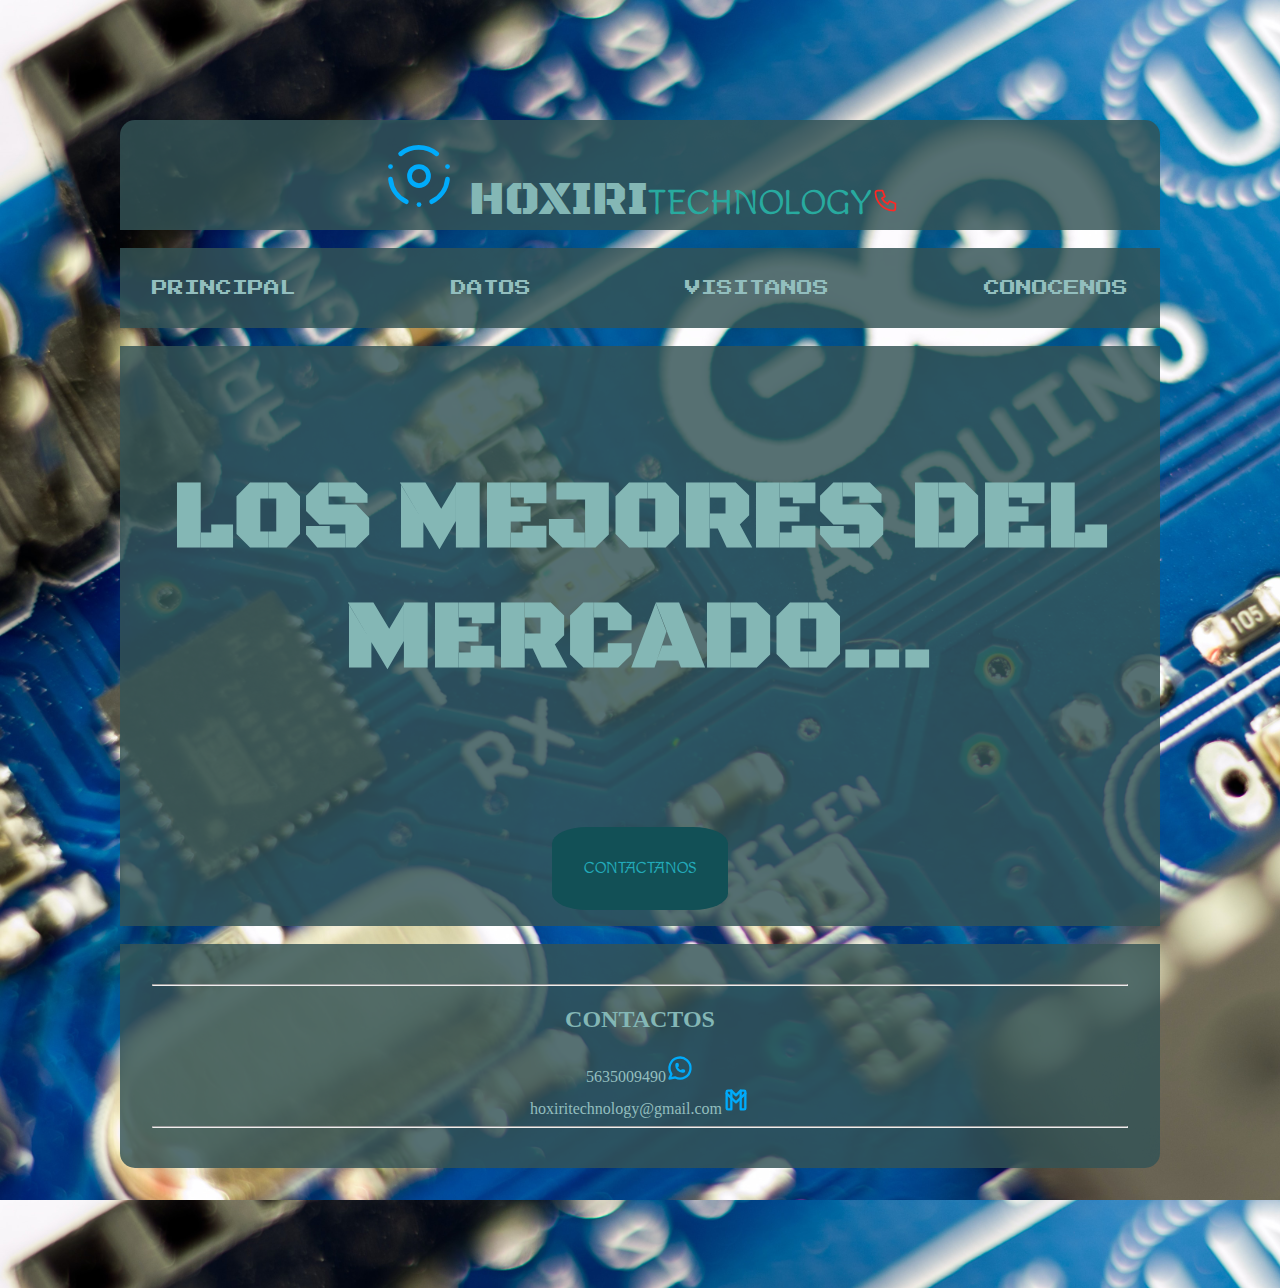
<file: index.html>
<!DOCTYPE html>
<html lang="en">
<head>
    <meta charset="UTF-8">
    <meta http-equiv="X-UA-Compatible" content="IE=edge">
    <meta name="viewport" content="width=device-width, initial-scale=1.0">
    <link rel="stylesheet" href="css/estilos.css">
    <title>ARDUCAR</title>
    <link href="https://fonts.googleapis.com/css2?family=Bebas+Neue&display=swap" rel="stylesheet">
    <link href="https://fonts.googleapis.com/css2?family=Macondo&display=swap" rel="stylesheet">
    <link href="https://fonts.googleapis.com/css2?family=Bruno+Ace+SC&family=Foldit:wght@300;400&display=swap" rel="stylesheet">
    <link href="https://fonts.googleapis.com/css2?family=Press+Start+2P&display=swap" rel="stylesheet">
    <link href="https://fonts.googleapis.com/css2?family=Black+Ops+One&display=swap" rel="stylesheet">
</head>
<body class="img">
    <section class="center cf bordei">
        <br>
   <a class="titulo txtttt c1 tm4 "><svg xmlns="http://www.w3.org/2000/svg" class="icon icon-tabler icon-tabler-atom-2" width="76" height="76" viewBox="0 0 24 24" stroke-width="1.5" stroke="#00abfb" fill="none" stroke-linecap="round" stroke-linejoin="round">
    <path stroke="none" d="M0 0h24v24H0z" fill="none"/>
    <circle cx="12" cy="12" r="3" />
    <line x1="12" y1="21" x2="12" y2="21.01" />
    <line x1="3" y1="9" x2="3" y2="9.01" />
    <line x1="21" y1="9" x2="21" y2="9.01" />
    <path d="M8 20.1a9 9 0 0 1 -5 -7.1" />
    <path d="M16 20.1a9 9 0 0 0 5 -7.1" />
    <path d="M6.2 5a9 9 0 0 1 11.4 0" />
  </svg> HOXIRI<a class="tm3 sla txtt c2" href="tel:5618139069">TECHNOLOGY<svg xmlns="http://www.w3.org/2000/svg" class="icon icon-tabler icon-tabler-phone" width="28" height="28" viewBox="0 0 24 24" stroke-width="1.5" stroke="#ff2825" fill="none" stroke-linecap="round" stroke-linejoin="round">
    <path stroke="none" d="M0 0h24v24H0z" fill="none"/>
    <path d="M5 4h4l2 5l-2.5 1.5a11 11 0 0 0 5 5l1.5 -2.5l5 2v4a2 2 0 0 1 -2 2a16 16 0 0 1 -15 -15a2 2 0 0 1 2 -2" />
  </svg> </a></a>
</section>
<br>
<main class="separar txttt cf ">
<div class="separar center ">
  <section class="separar2 none a ">
<a href="index.html"> PRINCIPAL</a>
</div>
</section>
<div class="separar center ">
  <section class="separar2 none a">
<a href="SERVICIOS.html"> DATOS</a>
</div>
</section>
<div class="separar center ">
  <section class="separar2 none a">
<a href="VISITANOS.html"> VISITANOS</a>
</div>
</section>
<div class="separar center ">
  <section class="separar2 none a">
<a href="CONOCENOS.HTML"> CONOCENOS</a>
</div>
</section>
</main>
<br>
<section class="tmxf center cf">
  <section class="sp txtttt tm4 c1">
  <h1> LOS MEJORES DEL MERCADO... </h1>
</section>
<section class="sp txtt c2 sl">
<a class="sl" href="tel: 5618139069">CONTACTANOS</a>
</section>
</section>
<br>
<section class="cf separar2 bordef">
  <div class="c1 ">
    <hr>
<center>
  <h2> CONTACTOS</h2>
  <div class="a">
  <a href="tel:5635009490"><h1></h1>5635009490<svg xmlns="http://www.w3.org/2000/svg" class="icon icon-tabler icon-tabler-brand-whatsapp" width="28" height="28" viewBox="0 0 24 24" stroke-width="2" stroke="#00abfb" fill="none" stroke-linecap="round" stroke-linejoin="round">
    <path stroke="none" d="M0 0h24v24H0z" fill="none"/>
    <path d="M3 21l1.65 -3.8a9 9 0 1 1 3.4 2.9l-5.05 .9" />
    <path d="M9 10a0.5 .5 0 0 0 1 0v-1a0.5 .5 0 0 0 -1 0v1a5 5 0 0 0 5 5h1a0.5 .5 0 0 0 0 -1h-1a0.5 .5 0 0 0 0 1" />
  </svg></a>
  <br>
  <a href="hoxiritechnology@gmail.com">hoxiritechnology@gmail.com<svg xmlns="http://www.w3.org/2000/svg" class="icon icon-tabler icon-tabler-brand-gmail" width="28" height="28" viewBox="0 0 24 24" stroke-width="2" stroke="#00abfb" fill="none" stroke-linecap="round" stroke-linejoin="round">
    <path stroke="none" d="M0 0h24v24H0z" fill="none"/>
    <path d="M16 20h3a1 1 0 0 0 1 -1v-14a1 1 0 0 0 -1 -1h-3v16z" />
    <path d="M5 20h3v-16h-3a1 1 0 0 0 -1 1v14a1 1 0 0 0 1 1z" />
    <path d="M16 4l-4 4l-4 -4" />
    <path d="M4 6.5l8 7.5l8 -7.5" />
  </svg></a>
  </div>
<hr>
</center>
</div>
</section>
</body>
</html>
</file>
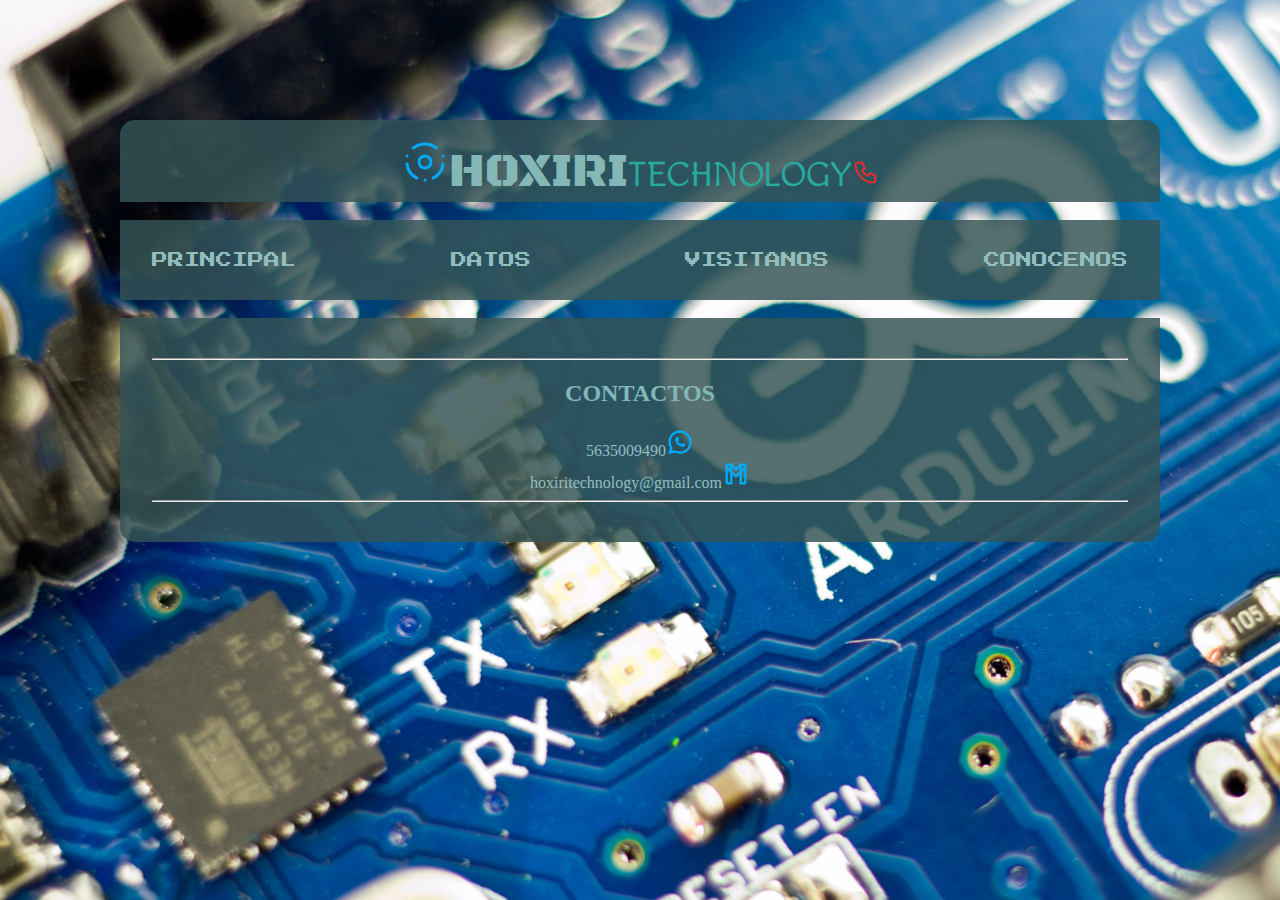
<file: CONOCENOS.HTML>
<!DOCTYPE html>
<html lang="en">
<head>
    <meta charset="UTF-8">
    <meta http-equiv="X-UA-Compatible" content="IE=edge">
    <meta name="viewport" content="width=device-width, initial-scale=1.0">
    <link rel="stylesheet" href="css/estilos.css">
    <title>Document</title>
    <link href="https://fonts.googleapis.com/css2?family=Bebas+Neue&display=swap" rel="stylesheet">
    <link href="https://fonts.googleapis.com/css2?family=Macondo&display=swap" rel="stylesheet">
    <link href="https://fonts.googleapis.com/css2?family=Bruno+Ace+SC&family=Foldit:wght@300;400&display=swap" rel="stylesheet">
    <link href="https://fonts.googleapis.com/css2?family=Press+Start+2P&display=swap" rel="stylesheet">
    <link href="https://fonts.googleapis.com/css2?family=Black+Ops+One&display=swap" rel="stylesheet">
</head>
<body class="img">
    <section class="center cf bordei">
        <br>
   <a class="titulo txtttt c1 "><svg xmlns="http://www.w3.org/2000/svg" class="icon icon-tabler icon-tabler-atom-2" width="48" height="48" viewBox="0 0 24 24" stroke-width="1.5" stroke="#00abfb" fill="none" stroke-linecap="round" stroke-linejoin="round">
    <path stroke="none" d="M0 0h24v24H0z" fill="none"/>
    <circle cx="12" cy="12" r="3" />
    <line x1="12" y1="21" x2="12" y2="21.01" />
    <line x1="3" y1="9" x2="3" y2="9.01" />
    <line x1="21" y1="9" x2="21" y2="9.01" />
    <path d="M8 20.1a9 9 0 0 1 -5 -7.1" />
    <path d="M16 20.1a9 9 0 0 0 5 -7.1" />
    <path d="M6.2 5a9 9 0 0 1 11.4 0" />
  </svg>HOXIRI<a class="tm3 sla txtt c2" href="tel:5618139069">TECHNOLOGY<svg xmlns="http://www.w3.org/2000/svg" class="icon icon-tabler icon-tabler-phone" width="28" height="28" viewBox="0 0 24 24" stroke-width="1.5" stroke="#ff2825" fill="none" stroke-linecap="round" stroke-linejoin="round">
    <path stroke="none" d="M0 0h24v24H0z" fill="none"/>
    <path d="M5 4h4l2 5l-2.5 1.5a11 11 0 0 0 5 5l1.5 -2.5l5 2v4a2 2 0 0 1 -2 2a16 16 0 0 1 -15 -15a2 2 0 0 1 2 -2" />
  </svg> </a></a>
</section>
<br>
<main class="separar txttt cf ">
<div class="separar center ">
  <section class="separar2 none a ">
<a href="index.html"> PRINCIPAL</a>
</div>
</section>
<div class="separar center ">
  <section class="separar2 none a">
<a href="SERVICIOS.html"> DATOS</a>
</div>
</section>
<div class="separar center ">
  <section class="separar2 none a">
<a href="VISITANOS.html"> VISITANOS</a>
</div>
</section>
<div class="separar center ">
  <section class="separar2 none a">
<a href="CONOCENOS.HTML"> CONOCENOS</a>
</div>
</section>
</main>
<br>
<section class="cf separar2 bordef">
  <div class="c1 ">
    <hr>
<center>
  <h2> CONTACTOS</h2>
  <div class="a">
  <a href="tel:5635009490"><h1></h1>5635009490<svg xmlns="http://www.w3.org/2000/svg" class="icon icon-tabler icon-tabler-brand-whatsapp" width="28" height="28" viewBox="0 0 24 24" stroke-width="2" stroke="#00abfb" fill="none" stroke-linecap="round" stroke-linejoin="round">
    <path stroke="none" d="M0 0h24v24H0z" fill="none"/>
    <path d="M3 21l1.65 -3.8a9 9 0 1 1 3.4 2.9l-5.05 .9" />
    <path d="M9 10a0.5 .5 0 0 0 1 0v-1a0.5 .5 0 0 0 -1 0v1a5 5 0 0 0 5 5h1a0.5 .5 0 0 0 0 -1h-1a0.5 .5 0 0 0 0 1" />
  </svg></a>
  <br>
  <a href="hoxiritechnology@gmail.com">hoxiritechnology@gmail.com<svg xmlns="http://www.w3.org/2000/svg" class="icon icon-tabler icon-tabler-brand-gmail" width="28" height="28" viewBox="0 0 24 24" stroke-width="2" stroke="#00abfb" fill="none" stroke-linecap="round" stroke-linejoin="round">
    <path stroke="none" d="M0 0h24v24H0z" fill="none"/>
    <path d="M16 20h3a1 1 0 0 0 1 -1v-14a1 1 0 0 0 -1 -1h-3v16z" />
    <path d="M5 20h3v-16h-3a1 1 0 0 0 -1 1v14a1 1 0 0 0 1 1z" />
    <path d="M16 4l-4 4l-4 -4" />
    <path d="M4 6.5l8 7.5l8 -7.5" />
  </svg></a>
  </div>
<hr>
</center>
</div>
</section>
</body>
</html>
</file>
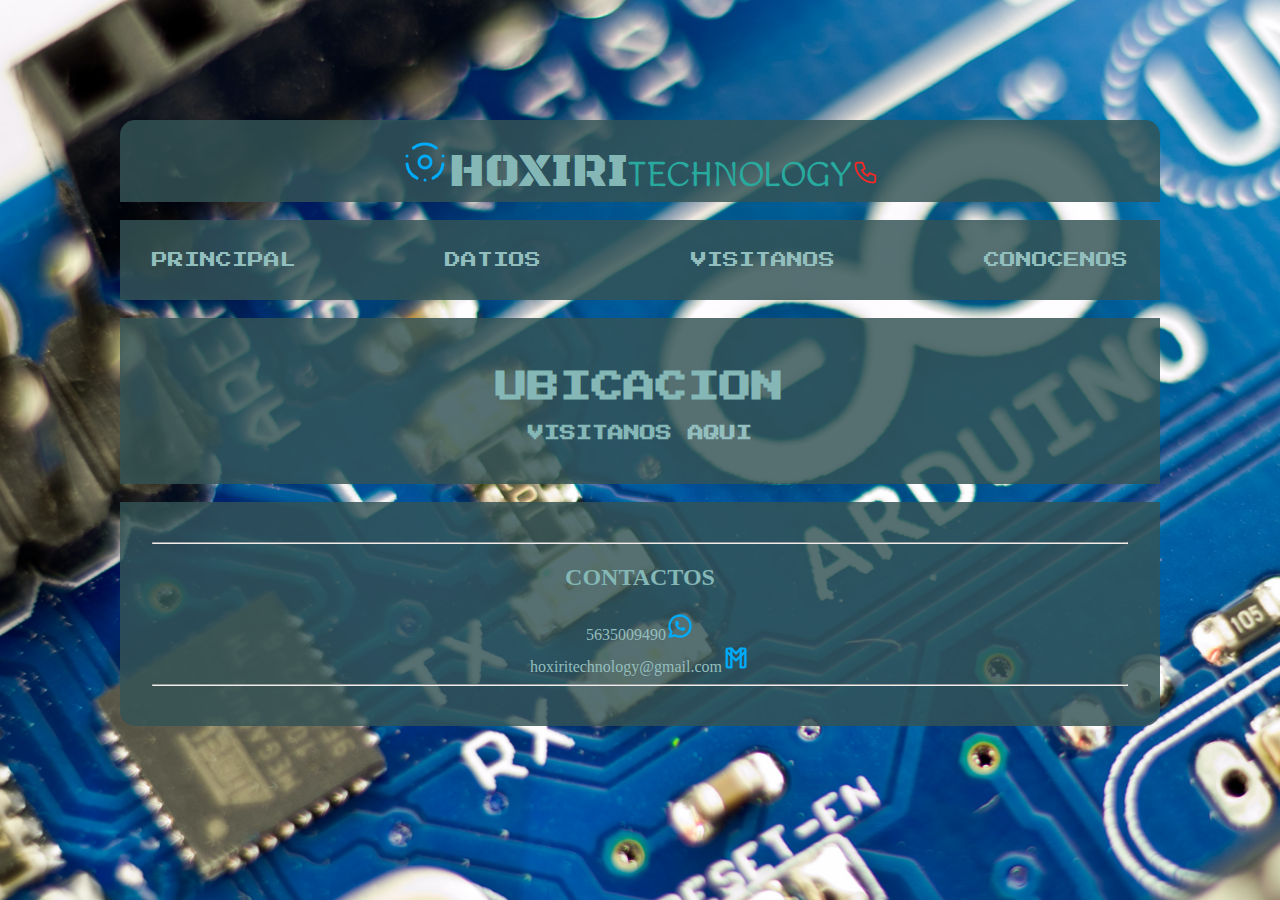
<file: VISITANOS.html>
<!DOCTYPE html>
<html lang="en">
<head>
    <meta charset="UTF-8">
    <meta http-equiv="X-UA-Compatible" content="IE=edge">
    <meta name="viewport" content="width=device-width, initial-scale=1.0">
    <link rel="stylesheet" href="css/estilos.css">
    <title>Document</title>
    <link href="https://fonts.googleapis.com/css2?family=Bebas+Neue&display=swap" rel="stylesheet">
    <link href="https://fonts.googleapis.com/css2?family=Macondo&display=swap" rel="stylesheet">
    <link href="https://fonts.googleapis.com/css2?family=Bruno+Ace+SC&family=Foldit:wght@300;400&display=swap" rel="stylesheet">
    <link href="https://fonts.googleapis.com/css2?family=Press+Start+2P&display=swap" rel="stylesheet">
    <link href="https://fonts.googleapis.com/css2?family=Black+Ops+One&display=swap" rel="stylesheet">
</head>
<body class="img">
    <section class="center cf bordei">
        <br>
   <a class="titulo txtttt c1 "><svg xmlns="http://www.w3.org/2000/svg" class="icon icon-tabler icon-tabler-atom-2" width="48" height="48" viewBox="0 0 24 24" stroke-width="1.5" stroke="#00abfb" fill="none" stroke-linecap="round" stroke-linejoin="round">
    <path stroke="none" d="M0 0h24v24H0z" fill="none"/>
    <circle cx="12" cy="12" r="3" />
    <line x1="12" y1="21" x2="12" y2="21.01" />
    <line x1="3" y1="9" x2="3" y2="9.01" />
    <line x1="21" y1="9" x2="21" y2="9.01" />
    <path d="M8 20.1a9 9 0 0 1 -5 -7.1" />
    <path d="M16 20.1a9 9 0 0 0 5 -7.1" />
    <path d="M6.2 5a9 9 0 0 1 11.4 0" />
  </svg>HOXIRI<a class="tm3 sla txtt c2" href="tel:5618139069">TECHNOLOGY<svg xmlns="http://www.w3.org/2000/svg" class="icon icon-tabler icon-tabler-phone" width="28" height="28" viewBox="0 0 24 24" stroke-width="1.5" stroke="#ff2825" fill="none" stroke-linecap="round" stroke-linejoin="round">
    <path stroke="none" d="M0 0h24v24H0z" fill="none"/>
    <path d="M5 4h4l2 5l-2.5 1.5a11 11 0 0 0 5 5l1.5 -2.5l5 2v4a2 2 0 0 1 -2 2a16 16 0 0 1 -15 -15a2 2 0 0 1 2 -2" />
  </svg> </a></a>
</section>
<br>
<main class="separar txttt cf ">
<div class="separar center ">
  <section class="separar2 none a ">
<a href="index.html"> PRINCIPAL</a>
</div>
</section>
<div class="separar center ">
  <section class="separar2 none a">
<a href="SERVICIOS.html"> DATIOS </a>
</div>
</section>
<div class="separar center ">
  <section class="separar2 none a">
<a href="VISITANOS.html"> VISITANOS</a>
</div>
</section>
<div class="separar center ">
  <section class="separar2 none a">
<a href="CONOCENOS.HTML"> CONOCENOS</a>
</div>
</section>
</main>
<br>
<section class="cf c1 center separar2 tm5 txttt">
  <h1>UBICACION</h1>
  <h1 class="a tm5">VISITANOS <a href="https://goo.gl/maps/QhrwY6vyQA3yhUQU7">AQUI</a></h1>

</section>
<br>
<section class="cf separar2 bordef"  <div class="c1 ">
    <hr>
<center>
  <h2 class="c1"> CONTACTOS</h2>
  <div class="a">
  <a href="tel:5635009490"><h1></h1> 5635009490<svg xmlns="http://www.w3.org/2000/svg" class="icon icon-tabler icon-tabler-brand-whatsapp" width="28" height="28" viewBox="0 0 24 24" stroke-width="2" stroke="#00abfb" fill="none" stroke-linecap="round" stroke-linejoin="round">
    <path stroke="none" d="M0 0h24v24H0z" fill="none"/>
    <path d="M3 21l1.65 -3.8a9 9 0 1 1 3.4 2.9l-5.05 .9" />
    <path d="M9 10a0.5 .5 0 0 0 1 0v-1a0.5 .5 0 0 0 -1 0v1a5 5 0 0 0 5 5h1a0.5 .5 0 0 0 0 -1h-1a0.5 .5 0 0 0 0 1" />
  </svg></a>
  <br>
  <a href="hoxiritechnology@gmail.com">hoxiritechnology@gmail.com<svg xmlns="http://www.w3.org/2000/svg" class="icon icon-tabler icon-tabler-brand-gmail" width="28" height="28" viewBox="0 0 24 24" stroke-width="2" stroke="#00abfb" fill="none" stroke-linecap="round" stroke-linejoin="round">
    <path stroke="none" d="M0 0h24v24H0z" fill="none"/>
    <path d="M16 20h3a1 1 0 0 0 1 -1v-14a1 1 0 0 0 -1 -1h-3v16z" />
    <path d="M5 20h3v-16h-3a1 1 0 0 0 -1 1v14a1 1 0 0 0 1 1z" />
    <path d="M16 4l-4 4l-4 -4" />
    <path d="M4 6.5l8 7.5l8 -7.5" />
  </svg></a>
  </div>
<hr>
</center>
</div>
</section>
</body>
</html>
</file>
<file: css/estilos.css>
.tm5{
    font-size: 1rem;
}
.tm4{
    font-size: 3rem;
}
.tm3{
    font-size: 2.2rem;
}
.tm2{
    font-size: 2rem;
    text-decoration: none;
    color: rgb(129, 28, 28);
}
.tm22{
    font-size: 2rem;
    text-decoration: none;

}
.titulo{
    font-size: 3rem;
}
.sla{
    color: rgb(243, 7, 7);
    text-decoration: none;
}
.sla a{
    color: rgb(243, 7, 7);
 
   
}
.sla :hover {
    color: rgb(129, 28, 28);
    text-decoration:underline;
    font-size: 3rem;

}
.center{
    text-align: center;
}
.cf{
    background-color: rgba(52, 83, 85, 0.832);

}
.tx{
    font-family: 'Bruno Ace SC', cursive;
    font-family: 'Foldit', cursive;

}
.txt{
    font-family: 'Bebas Neue', cursive;

}
.txtt{
    font-family: 'Macondo', cursive;
}
.separar2{
    padding: 2rem;
}
.separar{
    display: flex;
    justify-content: space-between;
}
.center{
    text-align: center;
}
body{
    padding: 7rem;
    background-color: rgb(18, 136, 136);
}
.txttt{
    font-family: 'Press Start 2P', cursive;

}
.txtttt{

    font-family: 'Black Ops One', cursive;
}

.cf3{
    background-color: rgb(52, 141, 149);
    width: 80rem;
    margin: 0 auto;
    height: 8rem;
}
.c1{
    color: rgb(132, 183, 181);
}
.c2{
    color: rgb(40, 170, 159);
}
.a{
    font-size: 1rem;        
}
.a a{
    font-size: 1rem;
    text-decoration: none;
    color: rgb(147, 190, 190);
    
}
.a :hover{
    font-size:1.5rem;
    text-decoration: underline;
    color: rgb(161, 206, 211);
    
     
 
}
.bordei {
    border-radius: 15px 15px 0px 0px;
-moz-border-radius: 15px 15px 0px 0px;
-webkit-border-radius: 15px 15px 0px 0px;
border: 0px solid #29949e;
}
.bordef{
    border-radius: 0px 0px 15px 15px;
-moz-border-radius: 0px 0px 15px 15px;
-webkit-border-radius: 0px 0px 15px 15px;
border: 0px solid #000000;
}
.borde {
    border-radius: 15px 15px 15px 15px;
-moz-border-radius: 15px 15px 15px 15px;
-webkit-border-radius: 15px 15px 15px 15px;
border: 0px solid #29949e;

}
.tmxf{
    padding: 10 rem;
}
.sp{
    padding: 3rem;
}
.sl{
    text-align: center;
    transition-property:inherit;
    transition-duration: 600ms;
}
.sl a{
    text-decoration: none;
    background-color:#125056 ;
    color: rgb(34, 169, 184);
    padding: 2rem;
    border-radius: 20%;
}

.sl :hover{
font-size: 1.7rem;
background-color: rgb(35, 150, 163);
color: #125056;
padding: 2rem;
border-radius: 20%;
font-family: 'Press Start 2P', cursive;
}
.img{
    background-size:200cqmin;
    background-image: url(../img/daniel-andrade-0IZC2kYhYIo-unsplash.jpg);
}
.justificado{
    text-align: justify;
    
}
.bordel{
    -webkit-box-shadow: 0px -3px 23px 19px rgba(162,224,224,1);
-moz-box-shadow: 0px -3px 23px 19px rgba(162,224,224,1);
box-shadow: 0px -3px 23px 19px rgba(162,224,224,1);
}
.bordedi{
    -webkit-box-shadow: inset 3px 6px 111px 13px rgba(106,217,210,1);
-moz-box-shadow: inset 3px 6px 111px 13px rgba(106,217,210,1);
box-shadow: inset 3px 6px 111px 13px rgba(106,217,210,1);
}
</file>
